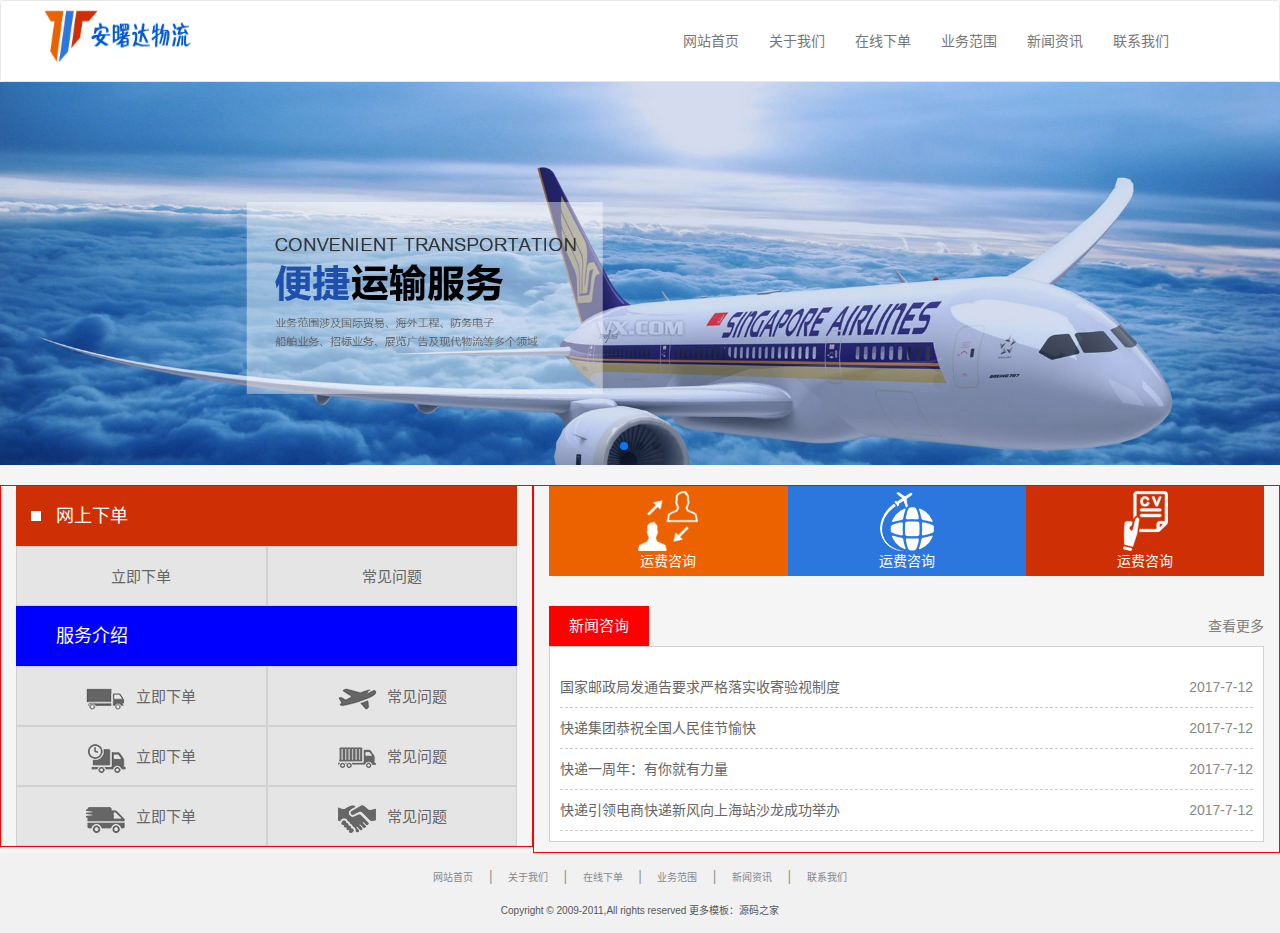
<file: 安曙达物流/index.html>
<!DOCTYPE html>
<html lang="zh-CN">

<head>
    <meta charset="utf-8">
    <meta http-equiv="X-UA-Compatible" content="IE=edge">
    <meta name="viewport" content="width=device-width, initial-scale=1">
    <title>安曙达</title>

    <!-- Bootstrap -->
    <link href="./css/bootstrap.min.css" rel="stylesheet">
    <link rel="stylesheet" href="./css/style.css">
    <link rel="stylesheet" href="./css/swiper.css">
</head>

<body>
    <!-- 使用.navbar类名创建一个导航条 -->
    <nav class="navbar navbar-default">
        <!-- boot基本结构的布局盒子 -->
        <div class="contain-fluid">
            <div class="navbar-header">
                <button type="button" class="navbar-toggle collapsed" data-toggle='collapse' data-target="#navbar-body"
                    aria-expanded="false">
                    <!--sr-only:这个类可以对屏幕阅读器意外的设备隐藏内容-->
                    <span class="sr-only">toggle</span>
                    <span class="icon-bar"></span>
                    <span class="icon-bar"></span>
                    <span class="icon-bar"></span>
                </button>
                <a href="#" class="navbar-brand"></a>
            </div>
            <!--给给导航添加响应式的效果，其中的内容是被折叠的内容，必须包含在.collapse .navbar-collapse 当中-->
            <div id="navbar-body" class="collapse navbar-collapse">
                <ul class="nav navbar-nav navbar-right">
                    <li>
                        <a href="#">网站首页</a>
                    </li>
                    <li>
                        <a href="#">关于我们</a>
                    </li>
                    <li>
                        <a href="#">在线下单</a>
                    </li>
                    <li>
                        <a href="#">业务范围</a>
                    </li>
                    <li>
                        <a href="#">新闻资讯</a>
                    </li>
                    <li>
                        <a href="#">联系我们</a>
                    </li>
                </ul>
            </div>
        </div>
    </nav>
    <!-- 轮播项目 -->
    <div class="swiper-container banner">
        <div class="swiper-wrapper">
            <div class="swiper-slide">
                <img src="./images/banner1.jpg" alt="" class="swiper-lazy">
            </div>
            <div class="swiper-slide">
                <img src="./images/banner2.jpg" alt="" class="swiper-lazy">
            </div>
            <div class="swiper-slide">
                <img src="./images/banner3.jpg" alt="" class="swiper-lazy">
            </div>
        </div>
        <!-- 进滚动条 -->
        <div class=" swiper-pagination"></div>
    </div>
    <!-- 内容区 -->
    <div class="container-fluid kk">
        <div class="margin">
            <div class="row">
                <!-- 大屏：6只狗  中屏：4只狗  小屏：3只狗  超小屏：2只狗 -->
                <div class="col col-md-5">
                    <div class="top">
                        <div class="title-box">
                            <p>网上下单</p>
                        </div>
                        <ul class="ul-list">
                            <li><a href="">立即下单</a></li>
                            <li><a href="">常见问题</a></li>
                        </ul>
                    </div>
                    <div class="bottom">
                        <div class="title-box2">
                            <p>服务介绍</p>
                        </div>
                        <ul class="ul-list">
                            <li><img src="./images/2.png" alt=""><a href="">立即下单</a></li>
                            <li><img src="./images/6.png" alt=""><a href="">常见问题</a></li>
                            <li><img src="./images/5.png" alt=""><a href="">立即下单</a></li>
                            <li><img src="./images/4.png" alt=""><a href="">常见问题</a></li>
                            <li><img src="./images/3.png" alt=""><a href="">立即下单</a></li>
                            <li><img src="./images/1.png" alt=""><a href="">常见问题</a></li>
                        </ul>
                    </div>
                </div>
                <div class="col col-md-7">
                    <div class="top top2">
                        <ul class="list">
                            <li>
                                <a href=""><img src="./images/7.png" alt=""></a>
                                <div><span>运费咨询</span></div>
                            </li>
                            <li>
                                <a href=""><img src="./images/8.png" alt=""></a>
                                <div><span>运费咨询</span></div>
                            </li>
                            <li>
                                <a href=""><img src="./images/9.png" alt=""></a>
                                <div><span>运费咨询</span></div>
                            </li>
                        </ul>
                    </div>
                    <div class="bottom">
                        <div class="xinwen">
                            <span class="zixun">新闻咨询</span>
                            <a href="" class="more">查看更多</a>
                        </div>
                        <ul class="news-list">
                            <li>
                                <a href="">
                                    <span>2017-7-12</span>
                                    <p>国家邮政局发通告要求严格落实收寄验视制度</p>
                                </a>
                            </li>
                            <li>
                                <a href="">
                                    <span>2017-7-12</span>
                                    <p>快递集团恭祝全国人民佳节愉快</p>
                                </a>
                            </li>
                            <li>
                                <a href="">
                                    <span>2017-7-12</span>
                                    <p>快递一周年：有你就有力量</p>
                                </a>
                            </li>
                            <li>
                                <a href="">
                                    <span>2017-7-12</span>
                                    <p>快递引领电商快递新风向上海站沙龙成功举办</p>
                                </a>
                            </li>
                        </ul>
                    </div>
                </div>
            </div>
        </div>
    </div>
    <!-- 底部 -->
    <div class="footer">
        <ul>
            <li>
                <a href="">网站首页</a>
            </li>
            <span>|</span>
            <li>
                <a href="">关于我们</a>
            </li>
            <span>|</span>
            <li>
                <a href="">在线下单</a>
            </li>
            <span>|</span>
            <li>
                <a href="">业务范围</a>
            </li>
            <span>|</span>
            <li>
                <a href="">新闻资讯</a>
            </li>
            <span>|</span>
            <li>
                <a href="">联系我们</a>
            </li>
        </ul>
        <p>Copyright © 2009-2011,All rights reserved 更多模板：源码之家</p>
    </div>


    <!-- jQuery (Bootstrap 的所有 JavaScript 插件都依赖 jQuery，所以必须放在前边) -->
    <script src="./js/jquery.min.js"></script>
    <!-- 加载 Bootstrap 的所有 JavaScript 插件。你也可以根据需要只加载单个插件。 -->
    <script src="./js/bootstrap.min.js"></script>
    <script src="./js/swiper.min(1).js"></script>
</body>

</html>
<script>
    var muSwiper = new Swiper('.banner', {
        //自动轮播
        autoplay: {
            delay: 2000
        },
        speed: 500,//轮播速度
        direction: 'horizontal',//水平轮播
        loop: true,//无限轮播
        //约束swiper高度  强制swiper的高度，当你的swiper在隐藏的状态下初始化时且切换方向为垂直才用的上，这个参数会使自适应失效
        height: $('.swiper-slide img').height(),
        pagination: {//分页器
            el: '.swiper-pagination',
        },

    });

</script>
</file>
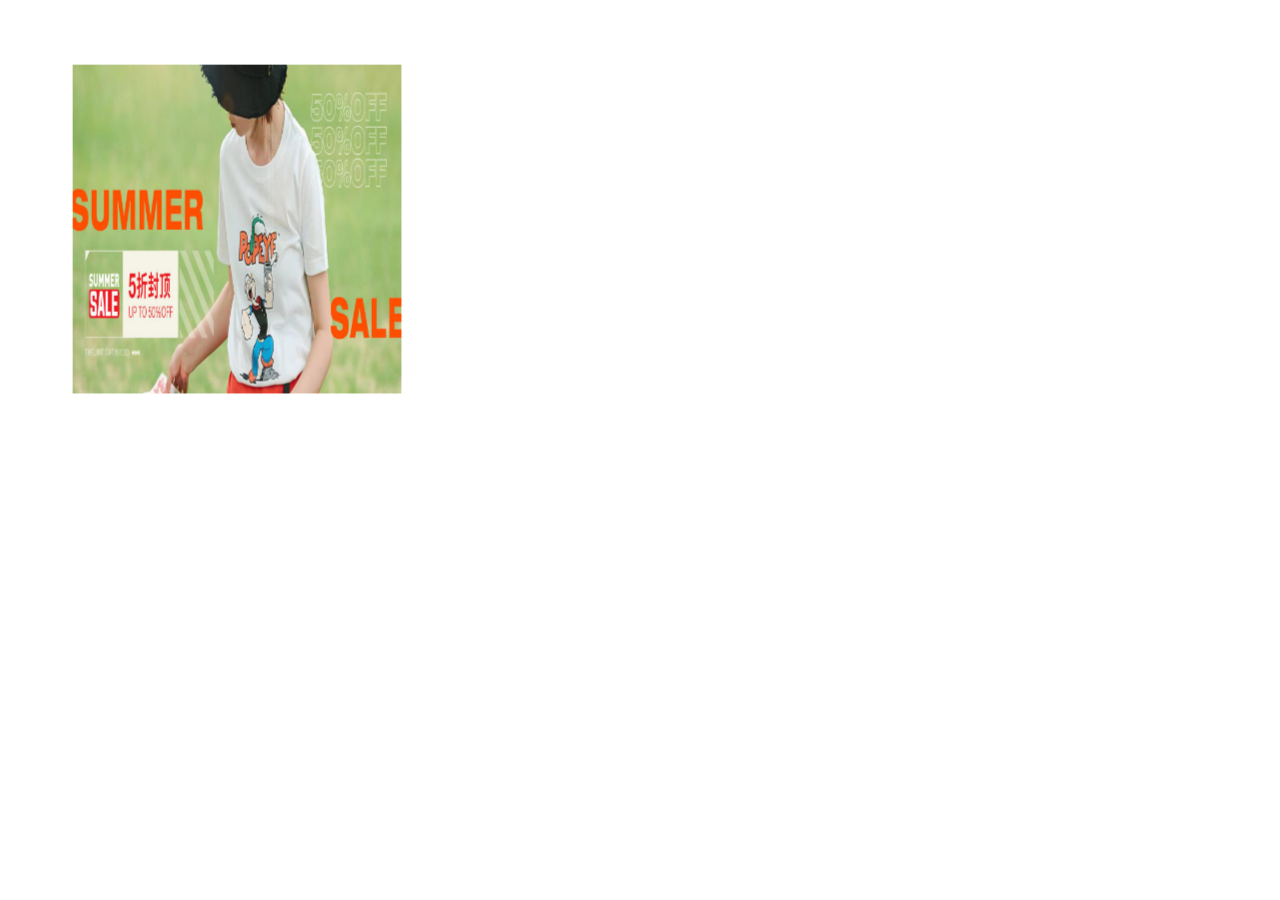
<file: css/图片.html>
<!DOCTYPE html>
<html lang="en">
<head>
    <meta charset="UTF-8">
    <meta name="viewport" content="width=device-width, initial-scale=1.0">
    <meta http-equiv="X-UA-Compatible" content="ie=edge">
    <title>Document</title>
    <style>
       .stage{
           width: 258px;
           height: 258px;
           margin: 100px;
           perspective: 600px;
       }
       .unit{
           width: 258px;
           height: 258px;
           position: relative;
       }
       .unit img{
           width: 100%;
           height: 100%;
           position: absolute;
           top: 0;
           left: 0;  
       }
       .unit img.baby{
           transform: rotateX(90deg) translateZ(129px);
       }
       .unit img.xiaoming{
           transform: translateZ(129px);
       }
       .unit{
           transform: rotateX(0deg);
           transform-style: preserve-3d;
           transition: all 1s ease 0s;
       }
       .stage:hover .unit{
           transform: rotateX(-90deg);
       }
    </style>
</head>
<body>
    <div class="stage">
        <div class="unit">
            <img src="./img/lunbo1.jpg" alt="" class="baby">
            <img src="./img/lunbo2.jpg" alt="" class="xiaoming">
        </div>
    </div>
</body>
<ml>
</file>
<file: 安曙达物流/css/style.css>
*{
    margin: 0;
    padding: 0;
}
body{
    background-color:#f5f5f5;;
}
ul,a{
    list-style: none;
    text-decoration: none;
}
#navbar-body{
    background: white;
}
.navbar-right{
    float: right;
    margin-right: 80px;
}
.navbar-right li a{
    line-height: 50px;
}
.navbar-right li{
    display: inline-block;
}
.navbar-brand{
    width: 152px;
    height: 60px;
    display: block;
    background: url(../images/logo.png) no-repeat;
    background-size: 100% 100%;
    margin-top: 5px;
    margin-left: 40px;
}
.spans{
    display: inline-block;
    padding-left: 20px;
    color: #35c1ec;
    font-size: 20px;
    font-weight: 100;
    line-height: 80px;
}



/* 轮播图 */
.swiper-container {
    width: 100%;
    min-width: 320px;
    position: relative;
    overflow: hidden;
    /* top: 30px; */
    margin-top: 40px;
}
.banner{
    width: 100%;
    top: -20px;
}
.swiper-wrapper{
    width: 100%;
}
.swiper-slide{
    width: 100%;
}
.swiper-wrapper img{
    width: 100%;
    height: 100%;
}


/* ============================ */
.top{
    height: 110px;
}
.title-box{
    background: #cf2f04;
    height: 60px;
}
.title-box p{
    line-height: 60px;
    font-size: 18px;
    color: #fff;
    margin: 0;
    padding-left: 40px;
}
.title-box p::before{
    display: block;
    content: "";
    width: 10px;
    height: 10px;
    position: absolute;
    background-color: #fff;
    left: 30px;
    top: 25px;
}
.col{
    border: 1px solid red;
}
.ul-list li{
    width: calc(100% / 2);
    height: 60px;
    text-align: center;
    line-height: 60px;
    float: left;
    font-size: 15px;
    border: 1px solid #d1d1d1;
    background-color: #e5e5e5;
}
.ul-list li a{
    color: #666;
}
.bottom {
    margin-top: 10px;
}
.title-box2{
    background: blue;
    height: 60px;
}
.title-box2 p{
    line-height: 60px;
    font-size: 18px;
    color: #fff;
    margin: 0;
    padding-left: 40px;
}
.title-box2 p::before{
    display: block;
    content: "";
    width: 10px;
    height: 10px;
    position: absolute;
    background-color: #fff;
    left: 30px;
    top: 25px;
}
.ul-list li img{
    padding-right: 10px;
}
.list{
    margin: 0;
}
.top2 ul li{
    float: left;
    width: 33.33%;
    padding: 5px;
    /* line-height: 110px; */
    text-align: center;
}
.top2 ul li img{
    /* float: left; */
}
.top2 ul li span{
    /* float: left; */
    color: white;
}
.top2 ul li:nth-child(1){
    background-color: #ec6100;
}
.top2 ul li:nth-child(2){
    background-color: #2c77de;
}
.top2 ul li:nth-child(3){
    background-color: #cf2f04;
}
span.zixun {
    width: 100px;
    height: 40px;
    text-align: center;
    font-size: 15px;
    line-height: 40px;
    color: white;
    display: block;
    background: red;
}
a.more {
    float: right;
    display: block;
    position: relative;
    top: -30px;
    color: gray;
}
.news-list{
    background-color: #fff;
    padding: 20px 10px 10px;
    border-top: 1px solid #fff;
    border: 1px solid #d1d1d1;
}
.news-list li{
    border-bottom: 1px dashed #ccc;
}
.news-list li a{
    display: inline-block;
    width: 100%;
    padding: 10px 0;
}
.news-list li span{
    float: right;
    color: #888;
}
.news-list li p{
    margin-right: 120px;
    margin-bottom: 0;
    color: #666;
    overflow: hidden;
    display: -webkit-box;
    -webkit-line-clamp: 1;
    -webkit-box-orient: vertical;
}
.center{
    width: 90%;
    text-align: center;
}

/* 底部 */
.footer{
    width: 100%;
    height: 80px;
    min-width: 320px;
    background-color: #f1f1f1;
    margin: 0 auto;
}
.footer ul{
    display: table;
    margin: 0 auto;
    padding: 13px 0;
}
.footer ul li{
    display: table-cell;
    vertical-align: top;
    text-align: center;
}
.footer ul li a{
    display: inline-block;
    width: 71px;
    line-height: 22px;
    height: 22px;
    text-align: center;
    /* border: 1px solid #403e42;
    background-color: #403e42; */
    border-radius: 4px;
    font-size: 10px;
    color: #88878d;
    text-decoration: none;
}
.footer ul span{
    color: #999;
}
.footer p{
    color: #575658;
    font-size:10px;
    text-align: center;
    margin-top: 2px;
}
</file>
